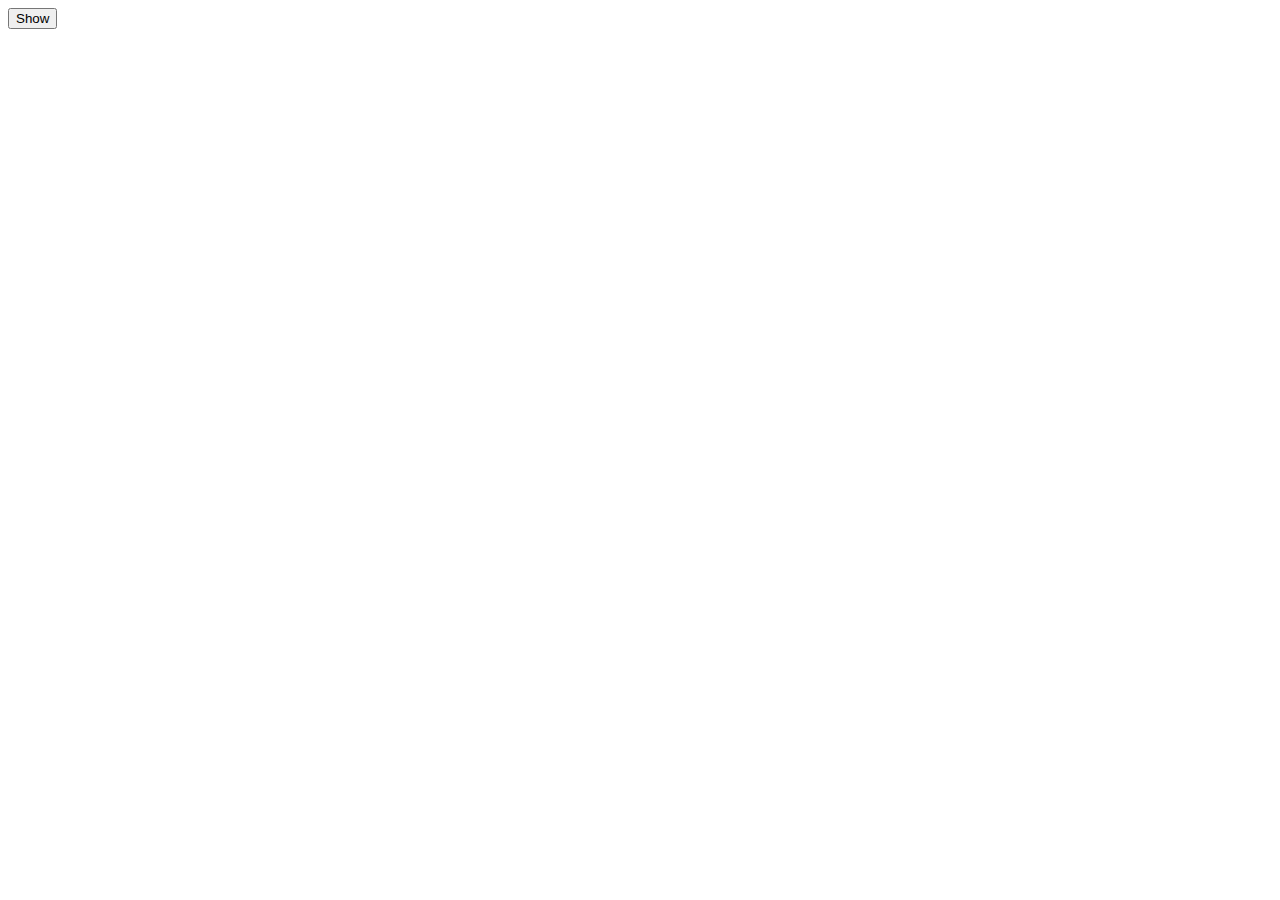
<file: popup.html>
<!DOCTYPE html>
<html lang="en">
<head>
    <meta charset="UTF-8">
    <meta http-equiv="X-UA-Compatible" content="IE=edge">
    <meta name="viewport" content="width=device-width, initial-scale=1.0">
    <title>Document</title>
    <link rel="stylesheet" href="styles/test.css">
</head>
<body>
    <div class="popup" id="popup-1">
        <div class="overlay"></div>
        <div class="content">
            <div class="close-btn" onclick="togglePopup()">&times;</div>
            <h1>Title</h1>
            <p>Lorem, ipsum dolor sit amet consectetur adipisicing elit. 
            Cumque excepturi earum corrupti molestias porro quibusdam velit, sint itaque doloremque quam sapiente voluptatem non minima ipsam quia accusantium, 
            magnam odio debitis!</p>
        </div>
    </div>

    <button onclick="togglePopup()">Show</button>
    <script>
        function togglePopup(){
            document.getElementById('popup-1').classList.toggle("active");
        }
    </script>
</body>
</html>
</file>
<file: styles/test.css>
.popup .overlay {
    position: fixed;
    top: 0px;
    left: 0px;
    width: 100vw;
    height: 100vw;
    background: rgba(0, 0, 0, 0.7);
    z-index: 1;
    display: none;
}

.popup .content {
    position: absolute;
    top: 50%;
    left: 50%;
    transform: translate(-50%, -50%) scale(0);
    background: #fff;
    width: 450px;
    height: 220px;
    z-index: 2;
    text-align: center;
    padding: 20px;
    box-sizing: border-box;
}

.popup .close-btn {
    cursor: pointer;
    position: absolute;
    right: 20px;
    top: 20px;
    width: 30px;
    height: 30px;
    background: #222;
    color: #fff;
    font-size: 25px;
    font-weight: 600;
    line-height: 30px;
    text-align: center;
    border-radius: 50%;
}

.popup.active .overlay {
    display: block;
}

.popup.active .content {
    transition: all 300ms ease-in-out;
    transform: translate(-50%, -50%) scale(1);
}
</file>
